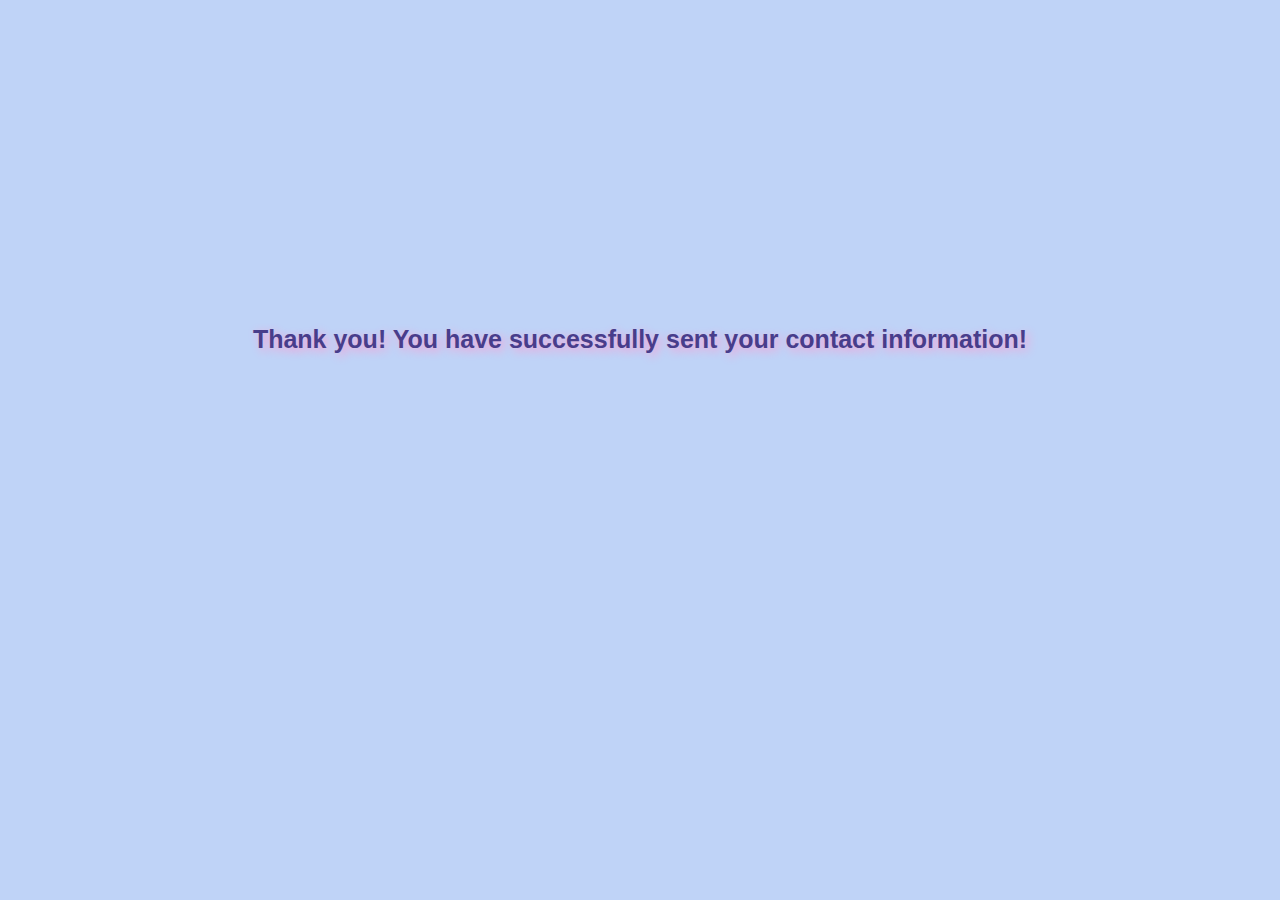
<file: success.html>
<!DOCTYPE html>
<html lang="en">
<head>
    <meta charset="UTF-8">
    <meta name="viewport" content="width=device-width, initial-scale=1.0">
    <title>Success Page</title>
    <link rel="stylesheet" href="joey.css">
    <script src="success.js"></script>
</head>
<body>
    <h3>Thank you!  You have successfully sent your contact information!</h3>
</body>
</html>
</file>
<file: joey.css>
body {
  background-color: rgb(191, 211, 247);
}

.header {
  background-image: url("https://lh3.googleusercontent.com/pw/AP1GczNnXHGyeuj20wHvy4bbIh7YF52l1_SUn4Ph6WSFfc7FWdQP1h6ith1O8MCDEaVdUV3bJEaxeHf4ia-51_FfaW4kKMyGAPP0ACjD2EmxLYNgJTQGgG0Sw0lsul1gHz6fBGsE7Io3nfvvFBMWJJFBkRE6=w2000-h1500-s-no-gm?authuser=2");
  padding: 20px;
  background-size: cover;
  background-position: center;
  width: auto;
  height: 300px;
  opacity: 0.5;
  margin-top: 0%;
}

/* navbar */
#link {
  display: flex;
  float: right;
  width: 375px;
  font-size: 18px;
  font-family: "Segoe UI", Tahoma, Geneva, Verdana, sans-serif;
  font-weight: bold;
  color: darkslategrey;
  justify-content: space-between;
}

#logo {
  float: left;
  font-size: 30px;
  font-family: fantasy;
  font-weight: bold;
  color: darkslategrey;
  text-decoration: none;
}

.navbar {
  display: flex;
  flex-direction: row;
  flex-wrap: nowrap;
  align-content: normal;
  justify-content: space-between;
  align-items: center;
  overflow: hidden;
  background-color: rgb(149, 183, 212);
  padding: 25px;
  width: auto;
}

.navbar a:hover {
  background-color: #baddf0;
  color: #c161e7;
  padding: 8px 10px;
}

.navbar a:active {
  color: aliceblue;
}

/* homepage */
h1 {
  color: cornflowerblue;
}

.intro {
  display: block;
  padding: 20px;
  margin-top: 10px;
  float: left;
  width: 600px;
  height: auto;
  text-align: center;
  color: rgb(44, 41, 61);
  font-family: "Lucida Sans", "Lucida Sans Regular", "Lucida Grande",
    "Lucida Sans Unicode", Geneva, Verdana, sans-serif;
}

.intro-pic {
  display: flex;
  float: right;
  margin-top: 10px;
  margin-bottom: 20px;
  padding: none;
  border-radius: 8%;
  align-items: center;
  justify-content: center;
}

.joeypic {
  display: flex;
  box-shadow: 5px 5px 20px plum;
}

.section {
  display: flex;
  flex-direction: row;
  height: auto;
  margin: auto;
  gap: 10px;
  justify-content: center;
  background-color: rgb(214, 231, 245);
}

/* footer */
.footer {
  position: bottom;
  bottom: 0;
  width: 99%;
  padding: 8px;
  text-align: center;
  overflow: hidden;
  background-color: rgb(149, 183, 212);
}

.socmed {
  margin-left: 25px;
}

/* about section */
#aboutme {
  color: cornflowerblue;
  font-family: "Lucida Sans", "Lucida Sans Regular", "Lucida Grande",
    "Lucida Sans Unicode", Geneva, Verdana, sans-serif;
  font-size: 25px;
  display: block;
  margin-top: 14px;
}

h2 {
  font-family: cursive;
  color: dodgerblue;
  font-size: 30px;
  font-weight: bold;
}

p {
  font-family: "Lucida Sans", "Lucida Sans Regular", "Lucida Grande",
    "Lucida Sans Unicode", Geneva, Verdana, sans-serif;
  color: darkslateblue;
}

.about-me {
  display: flex;
  flex-direction: row;
  margin-top: 14px;
  background-color: rgb(214, 231, 245);
  justify-content: center;
  border-bottom: 3px solid rgb(149, 183, 212);
}

.about-section {
  float: left;
  display: inline;
  padding: 30px;
  margin-top: 10px;
  margin-bottom: 20px;
  float: left;
  width: 500px;
  height: auto;
  text-align: center;
}

.abtpc {
  display: inline;
  float: right;
  padding: 30px;
  margin-top: 50px;
  margin-bottom: 20px;
  align-items: center;
}

.about-pic {
  box-shadow: 5px 5px 20px plum;
  border-radius: 5%;
}

/* portfolio */
.project-container {
  margin-left: 25px;
  margin-right: 25px;
  padding-left: 15px;
  padding-right: 15px;
  padding-bottom: 20px;
  background-color: rgb(214, 231, 245);
}

.contents {
  display: grid;
  margin-left: 20px;
  margin-right: 20px;
  align-items: center;
}

.content-pic {
  display: flex;
  flex-wrap: wrap;
  align-items: center;
  justify-content: center;
  gap: 25px;
  width: 100%;
}

h3 {
  font-size: 25px;
  padding-top: 300px;
  text-align: center;
  color: darkslateblue;
  font-weight: bold;
  font-family: "Lucida Sans", "Lucida Sans Regular", "Lucida Grande",
    "Lucida Sans Unicode", Geneva, Verdana, sans-serif;
  text-shadow: 3px 3px 10px #fc9dd3;
}

#cp {
  box-shadow: 5px 5px 20px plum;
  border-radius: 5%;
}

/* contact */
.contactme {
  width: fit-content;
  height: fit-content;
  margin: auto;
  color: darkslateblue;
  font-weight: bold;
  font-family: "Lucida Sans", "Lucida Sans Regular", "Lucida Grande",
    "Lucida Sans Unicode", Geneva, Verdana, sans-serif;
}

form {
  display: flex;
  flex-direction: column;
  flex-wrap: nowrap;
  width: fit-content;
  margin: auto;
}

input {
  box-sizing: border-box;
  width: 600px;
  height: 30px;
  font-size: 18px;
  color: darkslateblue;
}

#message {
  color: #c161e7;
  height: 200px;
  text-align: start;
  box-sizing: border-box;
  align-items: start;
}

#Submit {
  color: #c161e7;
}

/* media query for small devices */
@media (max-width: 800px), (max-height: 350px){
  .navbar {
    flex-direction: column;
  }
  #link {
    flex-direction: column;
    flex-wrap: nowrap;
    justify-content: center;
    width: auto;
  }
  .section {
    flex-direction: column;
    flex-wrap: wrap;
    justify-content: center;
    width: 100%;
  }
  .intro {
    width: auto;
  }
  .joeypic {
    width: 100%;
    margin-left: 0;
    margin-right: 0;
  }
  .about-me {
    flex-direction: column;
    justify-content: center;
  }
  .about-section {
    width: auto;
  }

  .content-pic {
    flex-direction: column;
    justify-content: center;
  }
  #cp {
    width: 100%;
    margin-left: 0;
    margin-right: 0;
  }
  .about-pic {
    width: 100%;
    height: 100%;
    margin-left: 0;
    margin-right: 0;
  }
  .contact {
    flex-direction: column;
    width: auto;
  }
  input {
    width: auto;
    margin-left: 0;
  }
}
</file>
